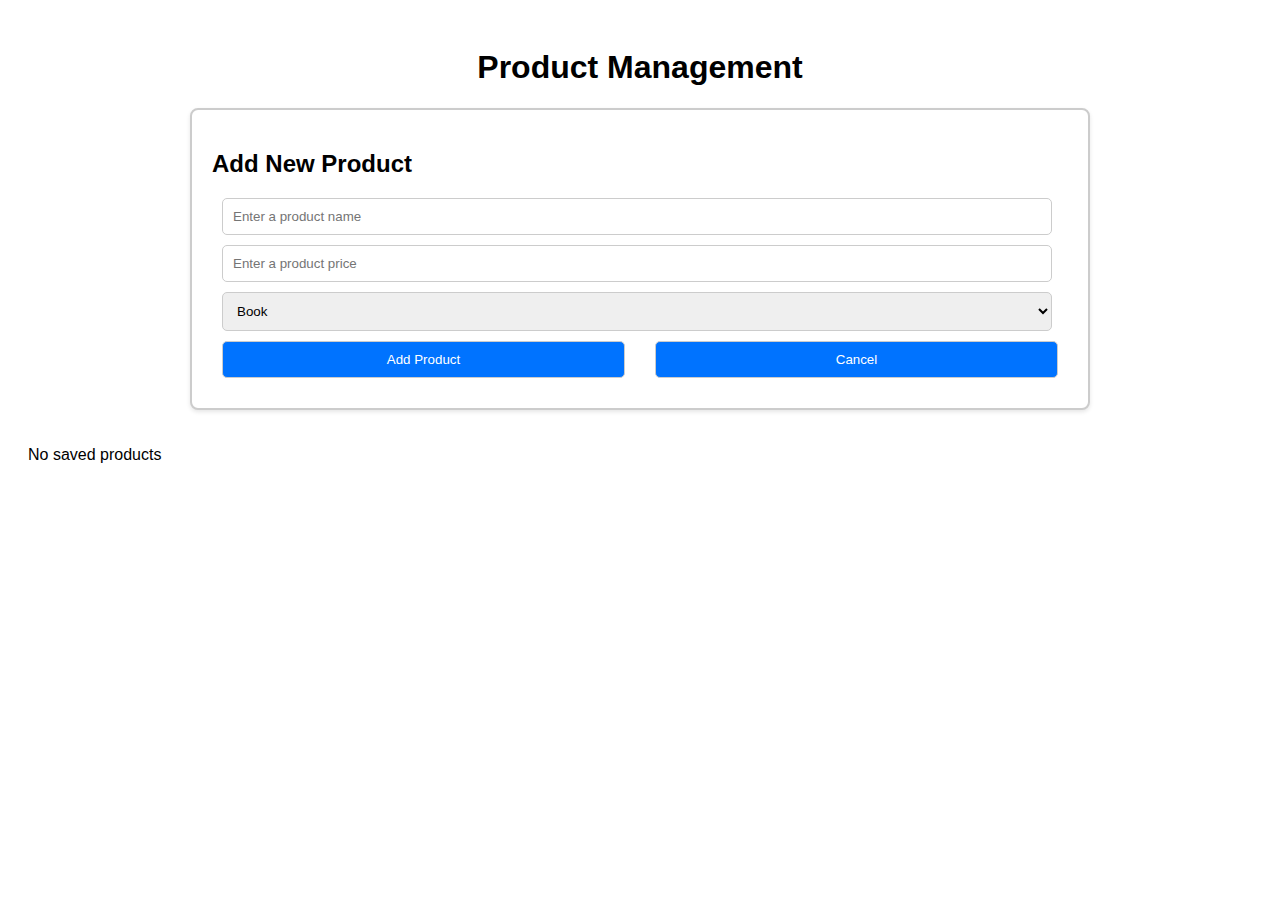
<file: index.html>
<!DOCTYPE html>
<html lang="en">

<head>
  <meta charset="UTF-8">
  <meta name="viewport" content="width=device-width, initial-scale=1.0">
  <title>Product Management</title>
  <link rel="stylesheet" href="style.css">
</head>

<body>
  <h1>Product Management</h1>

  <div class="products-container">
    <h2>Add New Product</h2>
    <form id="product-form">
      <input type="text" id="name" placeholder="Enter a product name" required>
      <input type="number" id="price" step="0.01" placeholder="Enter a product price" required>
      <select id="category" required> 
        <option>Book</option>
        <option>Electronics</option>
        <option>Shoes</option>
        <option>Food</option>
        <option>Drink</option>
      </select>
      <div class="form-actions">
        <button type="button" id="add-btn">Add Product</button>
        <button type="button" id="cancel-btn">Cancel</button>
      </div>
    </form>
  </div>

  <div id="products" class="products-grid">
  </div>


  <script src="script.js" defer></script>
</body>

</html>
</file>
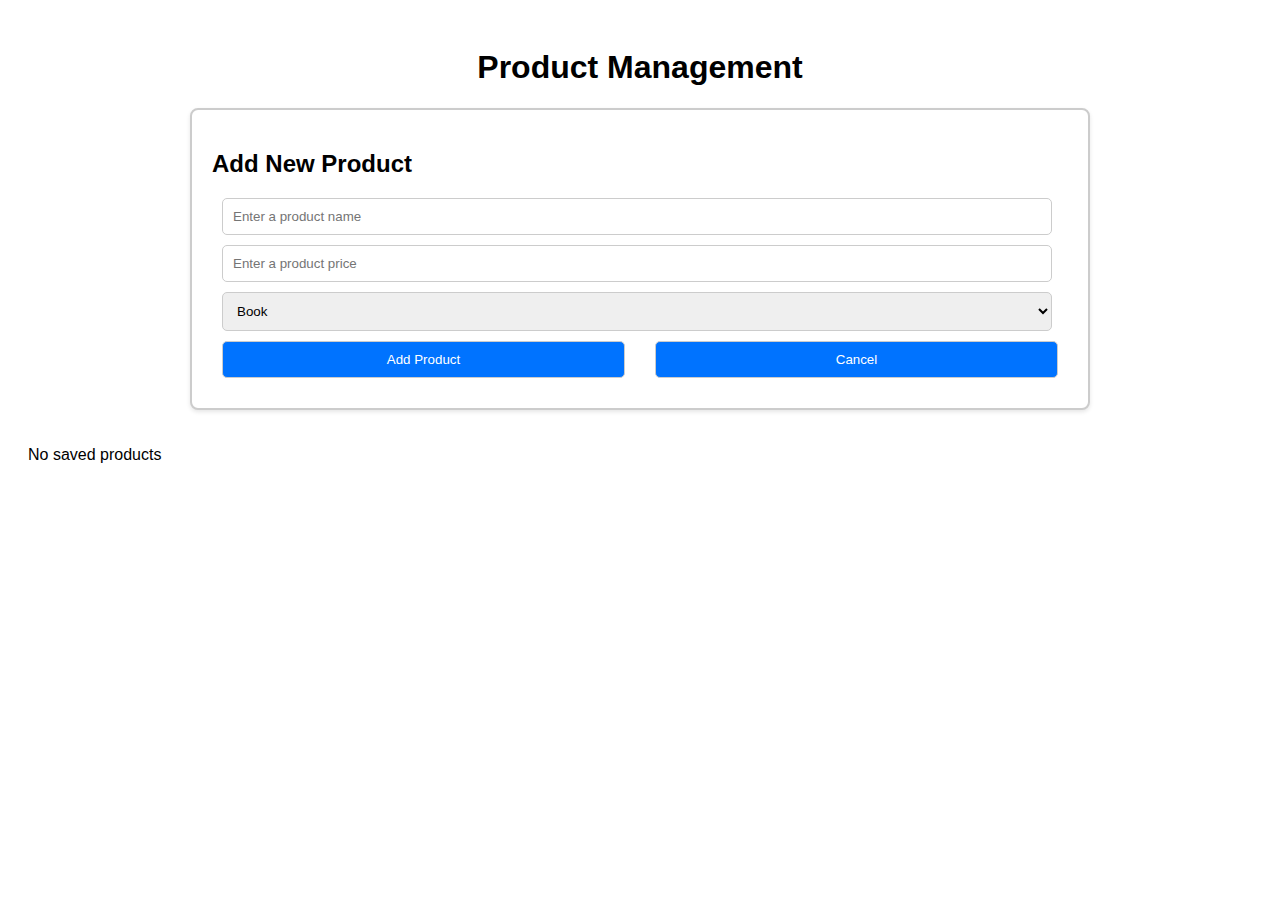
<file: html/index.html>
<!DOCTYPE html>
<html lang="en">

<head>
  <meta charset="UTF-8">
  <meta name="viewport" content="width=device-width, initial-scale=1.0">
  <title>Product Management</title>
  <link rel="stylesheet" href="/css/style.css">
</head>

<body>
  <h1>Product Management</h1>

  <div class="products-container">
    <h2>Add New Product</h2>
    <form id="product-form">
      <input type="text" id="name" placeholder="Enter a product name" required>
      <input type="number" id="price" step="0.01" placeholder="Enter a product price" required>
      <select id="category" required> 
        <option>Book</option>
        <option>Electronics</option>
        <option>Shoes</option>
        <option>Food</option>
        <option>Drink</option>
      </select>
      <div class="form-actions">
        <button type="button" id="add-btn">Add Product</button>
        <button type="button" id="cancel-btn">Cancel</button>
      </div>
    </form>
  </div>

  <div id="products" class="products-grid">
  </div>


  <script type="module" src="/scripts/script.js"></script>
</body>

</html>
</file>
<file: style.css>
body {
  font-family: Arial, sans-serif;
  padding: 20px;
  background-color: white;
}

h1 {
  text-align: center;
  color: black;
}

h2 {
  color: black;
}

.products-container {
  background-color: white;
  padding: 20px;
  margin-bottom: 30px;
  border-radius: 8px;
  box-shadow: 0 2px 4px rgba(0, 0, 0, 0.1);
  border: 2px solid #ccc;
  box-sizing: border-box;
  box-shadow: #555;
  width: 100%;
  max-width: 900px;
  margin: 0 auto;
}

.product-form {
  display: flex;
  flex-direction: column;
  align-items: center;
  gap: 10px;
  width: 100%;
  box-sizing: border-box;
}

form .form-actions {
  display: flex;
  gap: 10px;
}


input,
button,
select {
  width: 100%;
  padding: 10px;
  margin-bottom: 10px;
  margin-right: 10px;
  margin-left: 10px;
  border: 1px solid #ccc;
  border-radius: 5px;
  box-sizing: border-box;
}

input,
select {
  max-width: 830px;
}



button {
  background-color: rgb(0, 115, 255);
  color: white;
  cursor: pointer;
  max-width: 800px;
  cursor: pointer;
}

button:hover {
  background-color: rgb(0, 115, 252);
}

#products {
  display: grid;
  grid-template-columns: repeat(4, 1fr);
  gap: 15px;/* Space between the cards */
  margin-top: 20px;
}

.product {
  width: 300px;
  padding: 15px;
  text-align: center;
  background-color: #fff;
  border: 2px solid #ccc;
  border-radius: 8px;
  box-sizing: border-box;
  box-shadow: 0 2px 4px rgba(0, 0, 0, 0.1);
  cursor: pointer;
  transition: transform 0.3s ease, box-shadow 0.3s ease;
}

.product:hover{
  transform: scale(1.1); 
  box-shadow: 0 0 15px rgba(0, 0, 0, 0.2);
}

.product h2 {
  margin: 0;
  color: #333;
  text-decoration: underline;
}

.product p {
  margin-top: 10px;
  color: #555;
}
</file>
<file: css/style.css>
body {
  font-family: Arial, sans-serif;
  padding: 20px;
  background-color: white;
}

h1 {
  text-align: center;
  color: black;
}

h2 {
  color: black;
}

.products-container {
  background-color: white;
  padding: 20px;
  margin-bottom: 30px;
  border-radius: 8px;
  box-shadow: 0 2px 4px rgba(0, 0, 0, 0.1);
  border: 2px solid #ccc;
  box-sizing: border-box;
  box-shadow: #555;
  width: 100%;
  max-width: 900px;
  margin: 0 auto;
}

.product-form {
  display: flex;
  flex-direction: column;
  align-items: center;
  gap: 10px;
  width: 100%;
  box-sizing: border-box;
}

form .form-actions {
  display: flex;
  gap: 10px;
}


input,
button,
select {
  width: 100%;
  padding: 10px;
  margin-bottom: 10px;
  margin-right: 10px;
  margin-left: 10px;
  border: 1px solid #ccc;
  border-radius: 5px;
  box-sizing: border-box;
}

input,
select {
  max-width: 830px;
}



button {
  background-color: rgb(0, 115, 255);
  color: white;
  cursor: pointer;
  max-width: 800px;
  cursor: pointer;
}

button:hover {
  background-color: rgb(0, 115, 252);
}

#products {
  display: grid;
  grid-template-columns: repeat(4, 1fr);
  gap: 15px;/* Space between the cards */
  margin-top: 20px;
}

.product {
  width: 300px;
  padding: 15px;
  text-align: center;
  background-color: #fff;
  border: 2px solid #ccc;
  border-radius: 8px;
  box-sizing: border-box;
  box-shadow: 0 2px 4px rgba(0, 0, 0, 0.1);
  cursor: pointer;
  transition: transform 0.3s ease, box-shadow 0.3s ease;
}

.product:hover{
  transform: scale(1.1); 
  box-shadow: 0 0 15px rgba(0, 0, 0, 0.2);
}

.product h2 {
  margin: 0;
  color: #333;
  text-decoration: underline;
}

.product p {
  margin-top: 10px;
  color: #555;
}
</file>
